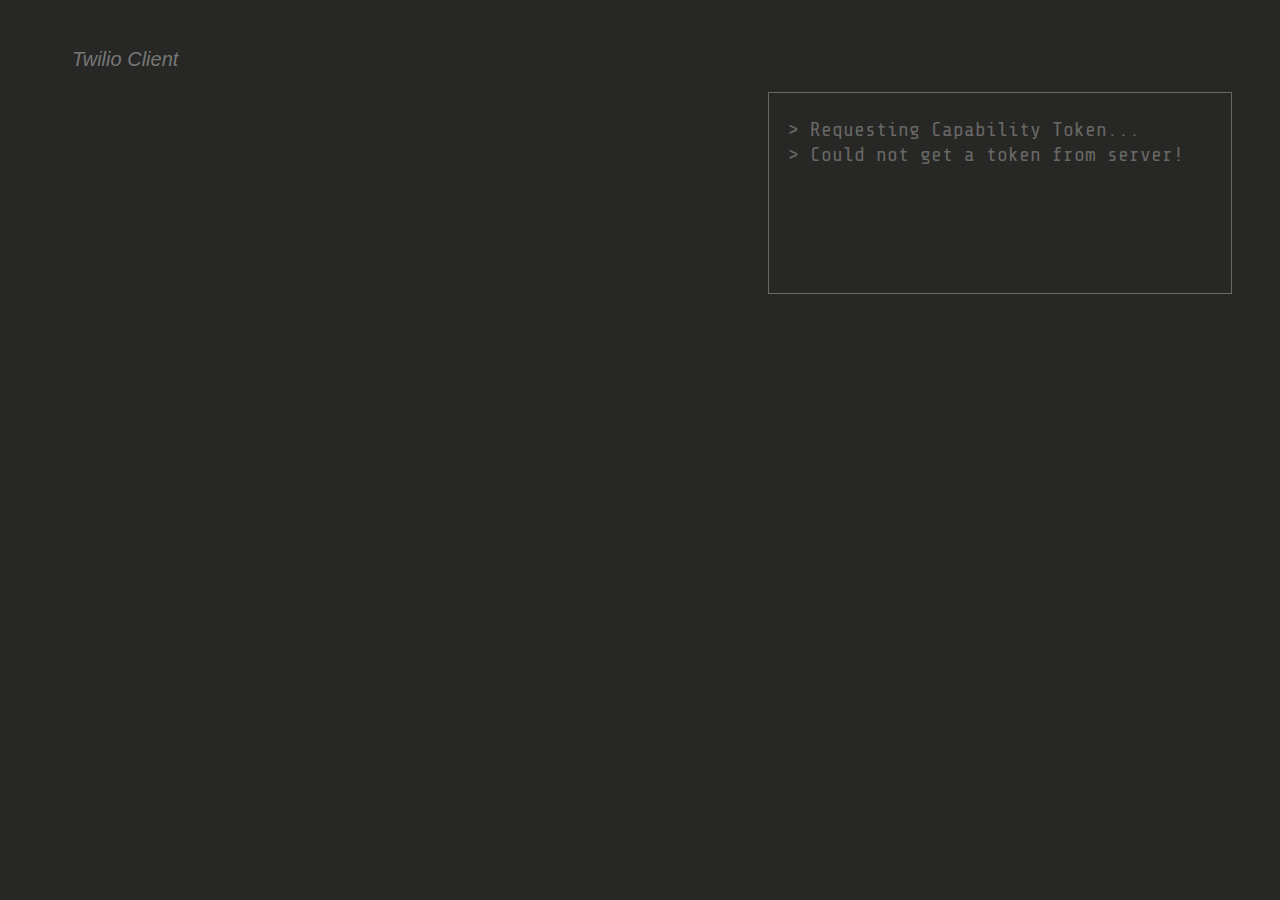
<file: index.html>
<!DOCTYPE html>
<html>
<head>
  <title>Twilio Client Quickstart</title>
  <link rel="stylesheet" href="site.css">
</head>
<body>
  <div id="controls">
    <div id="info">
      <p class="instructions">Twilio Client</p>
      <div id="client-name"></div>
      <div id="output-selection">
        <label>Ringtone Devices</label>
        <select id="ringtone-devices" multiple></select>
        <label>Speaker Devices</label>
        <select id="speaker-devices" multiple></select><br/>
        <a id="get-devices">Seeing unknown devices?</a>
      </div>
    </div>
    <div id="call-controls">
      <p class="instructions">Make a Call:</p>
      <input id="phone-number" type="text" placeholder="Enter a phone # or client name" />
      <button id="button-call">Call</button>
      <button id="button-hangup">Hangup</button>
      <div id="volume-indicators">
        <label>Mic Volume</label>
        <div id="input-volume"></div><br/><br/>
        <label>Speaker Volume</label>
        <div id="output-volume"></div>
      </div>
    </div>
    <div id="log"></div>
  </div>

  <script type="text/javascript"
  src="twilio.min.js"></script>  <script src="jquery.min.js"></script>
  <script src="quickstart.js"></script>
</body>
</html>
</file>
<file: site.css>
﻿@import url(https://fonts.googleapis.com/css?family=Share+Tech+Mono);

body,
p {
  padding: 0;
  margin: 0;
}

body {
  background: #272726;
}

label {
  text-align: left;
  font-family: Helvetica, sans-serif;
  font-size: 1.25em;
  color: #777776;
  display: block;
}

div#controls {
  padding: 3em;
  max-width: 1200px;
  margin: 0 auto;
}

  div#controls div {
    float: left;
  }

    div#controls div#call-controls,
    div#controls div#info {
      width: 16em;
      margin: 0 1.5em;
      text-align: center;
    }
      div#controls div#info div#output-selection {
        display: none;
      }

      div#controls div#info a {
        font-size: 1.1em;
        color: khaki;
        text-decoration: underline;
        cursor: pointer;
      }

      div#controls div#info select {
        width: 300px;
        height: 60px;
        margin-bottom: 2em;
      }

      div#controls div#info label {
        width: 300px;
      }

      div#controls div#call-controls div#volume-indicators {
        display: none;
        padding: 10px;
        margin-top: 20px;
        width: 500px;
        text-align: left;
      }

        div#controls div#call-controls div#volume-indicators > div {
          display: block;
          height: 20px;
          width: 0;
        }

  div#controls p.instructions {
    text-align: left;
    margin-bottom: 1em;
    font-family: Helvetica-LightOblique, Helvetica, sans-serif;
    font-style: oblique;
    font-size: 1.25em;
    color: #777776;
  }

  div#controls div#info #client-name {
    text-align: left;
    margin-bottom: 1em;
    font-family: "Helvetica Light", Helvetica, sans-serif;
    font-size: 1.25em;
    color: #777776;
  }

  div#controls button {
    width: 15em;
    height: 2.5em;
    margin-top: 1.75em;
    border-radius: 1em;
    font-family: "Helvetica Light", Helvetica, sans-serif;
    font-size: .8em;
    font-weight: lighter;
    outline: 0;
  }

    div#controls button:active {
      position: relative;
      top: 1px;
    }

  div#controls div#call-controls {
    display: none;
  }

    div#controls div#call-controls input {
      font-family: Helvetica-LightOblique, Helvetica, sans-serif;
      font-style: oblique;
      font-size: 1em;
      width: 100%;
      height: 2.5em;
      padding: .5em;
      display: block;
    }

    div#controls div#call-controls button {
      color: #fff;
      background: 0 0;
      border: 1px solid #686865;
    }

      div#controls div#call-controls button#button-hangup {
        display: none;
      }

  div#controls div#log {
    border: 1px solid #686865;
    width: 35%;
    height: 9.5em;
    margin-top: 2.75em;
    text-align: left;
    padding: 1.5em;
    float: right;
    overflow-y: scroll;
  }

    div#controls div#log p {
      color: #686865;
      font-family: 'Share Tech Mono', 'Courier New', Courier, fixed-width;
      font-size: 1.25em;
      line-height: 1.25em;
      margin-left: 1em;
      text-indent: -1.25em;
      width: 90%;
    }
</file>
